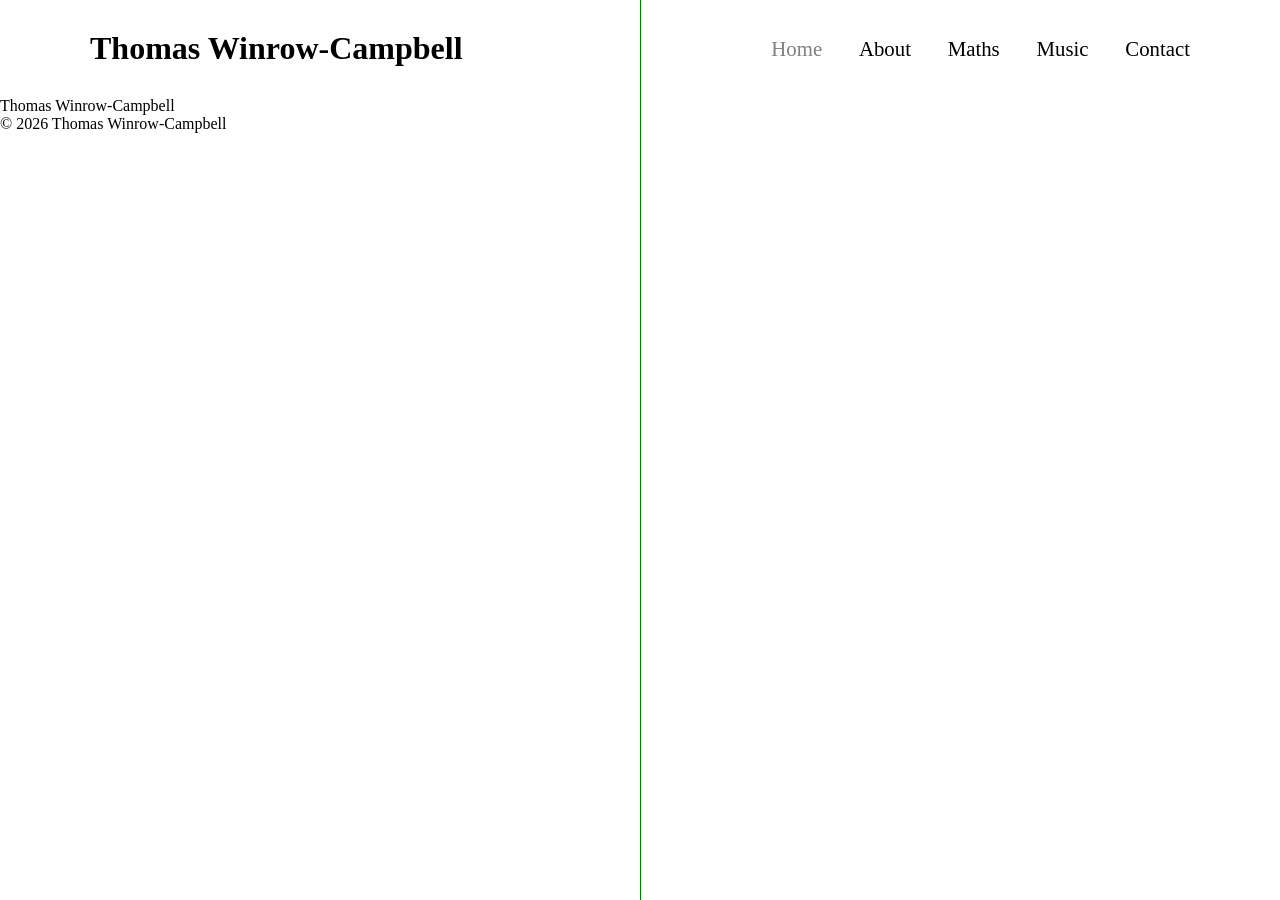
<file: index.html>
<!DOCTYPE html>

<html lang="en-GB">
    <head>
        <meta name="viewport", content="width=device-width, initial-scale=1.0">
        <meta charset="UTF-8">
        <meta name="description" content="Todo">
        <meta name="author" content="Thomas Winrow Campbell">
        <meta name="keyword" content="Todo">

        <link rel="stylesheet" type="text/css" href="styles.css" />

        <title>Thomas Winrow-Campbell</title>
        <link rel="icon" type="image/x-icon" href="/images/favicon.ico">
    </head>

    <body>
        <header>
            <div class="header_container">
                <div class="header_title">
                    <h1>Thomas Winrow-Campbell</h1>
                </div>

                <nav class="navbar">
                    <ul>
                        <li><a href="/" class="active">Home</a></li>
                        <li><a href="about">About</a></li>
                        <li><a href="maths">Maths</a></li>
                        <li><a href="music">Music</a></li>
                        <li><a href="contact">Contact</a></li>
                    </ul>
                </nav>
            </div>

        </header>



        <main>
            <div class="box">
                <p>
                    Thomas Winrow-Campbell
                </p>
            </div>

            <div style="
            position: fixed;
            top: 0;
            left: 50%;
            width: 1px;
            height: 100vh;
            background: green;
            z-index: 9999;
            "></div>

        </main>

        <footer>
            <div class="copyright">
                © 2026 Thomas Winrow-Campbell
            </div>
        </footer>
    </body>
</html>
</file>
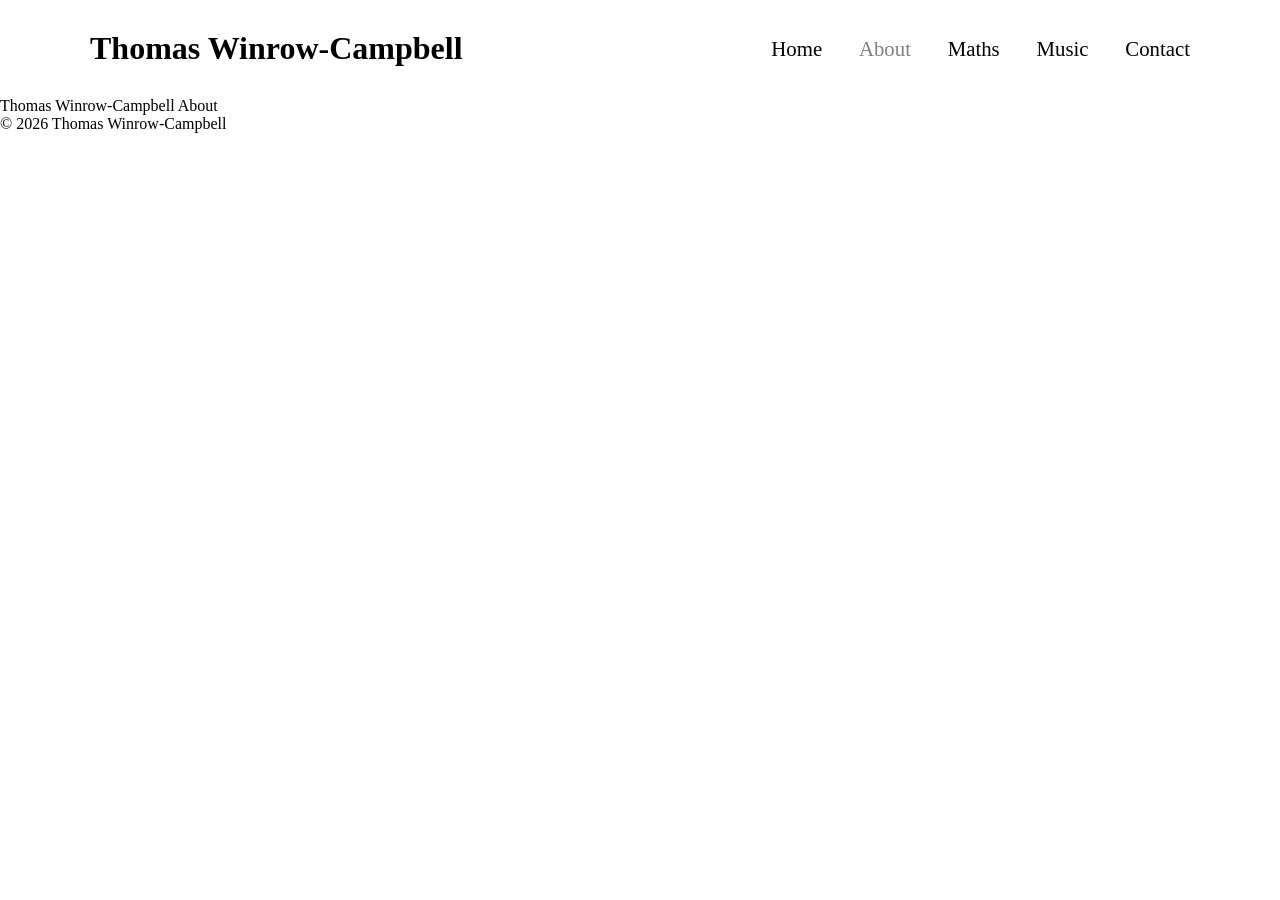
<file: about.html>
<!DOCTYPE html>

<html lang="en-GB">
    <head>
        <meta name="viewport", content="width=device-width, initial-scale=1.0">
        <meta charset="UTF-8">
        <meta name="description" content="Todo">
        <meta name="author" content="Thomas Winrow Campbell">
        <meta name="keyword" content="Todo">

        <link rel="stylesheet" type="text/css" href="styles.css" />

        <title>About - Thomas Winrow-Campbell</title>
        <link rel="icon" type="image/x-icon" href="/images/favicon.ico">
    </head>

    <body>

        <header>
            <div class="header_container">
                <div class="header_title">
                    <h1>Thomas Winrow-Campbell</h1>
                </div>

                <nav class="navbar">
                    <ul>
                        <li><a href="/">Home</a></li>
                        <li><a href="about" class="active">About</a></li>
                        <li><a href="maths">Maths</a></li>
                        <li><a href="music">Music</a></li>
                        <li><a href="contact">Contact</a></li>
                    </ul>
                </nav>
            </div>

        </header>

        <main>
            <div class="box">
                <p>
                    Thomas Winrow-Campbell About
                </p>
            </div>

        </main>

        <footer>
            <div class="copyright">
                © 2026 Thomas Winrow-Campbell
            </div>
        </footer>
    </body>
</html>
</file>
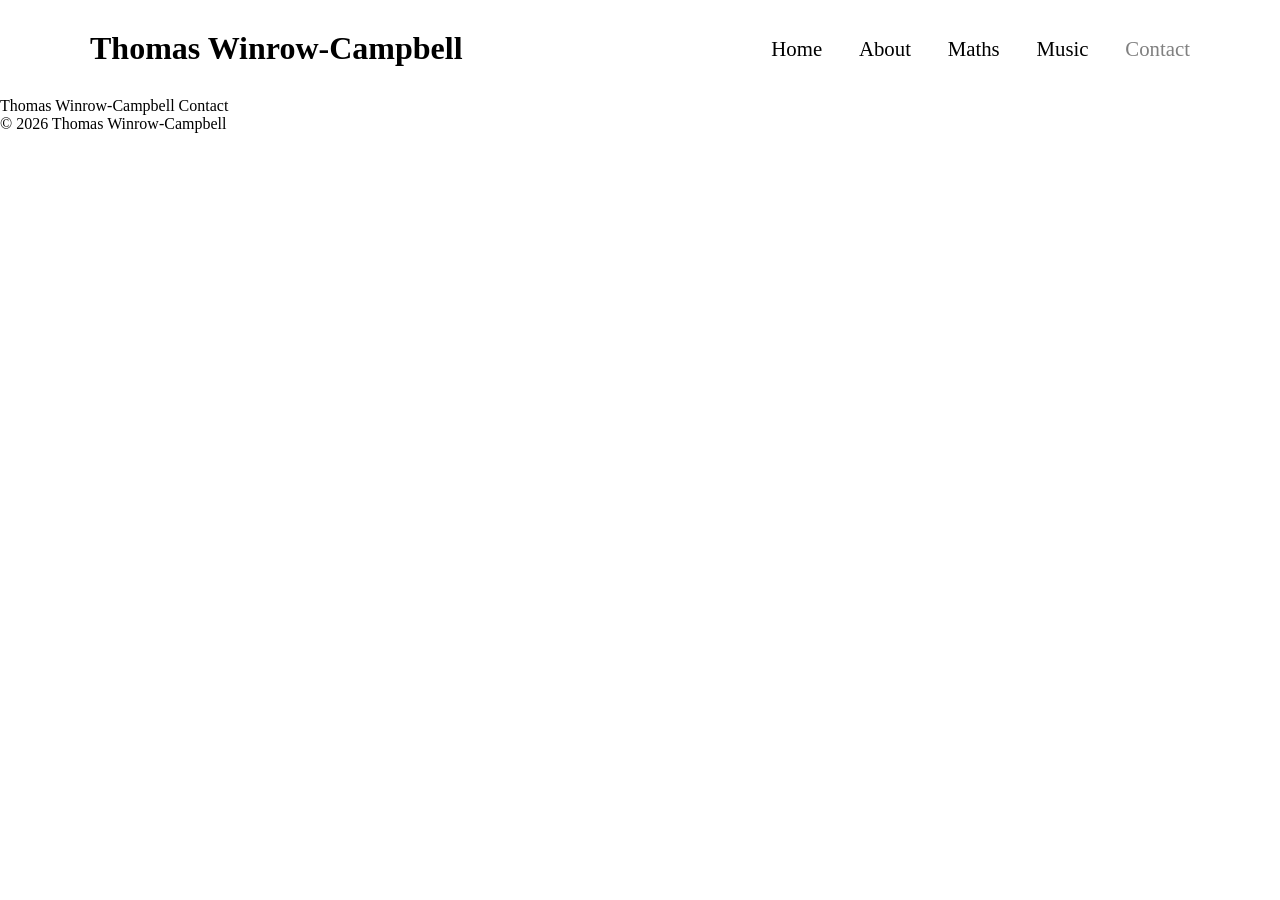
<file: contact.html>
<!DOCTYPE html>

<html lang="en-GB">
    <head>
        <meta name="viewport", content="width=device-width, initial-scale=1.0">
        <meta charset="UTF-8">
        <meta name="description" content="Todo">
        <meta name="author" content="Thomas Winrow Campbell">
        <meta name="keyword" content="Todo">

        <link rel="stylesheet" type="text/css" href="styles.css" />

        <title>Contact - Thomas Winrow-Campbell</title>
        <link rel="icon" type="image/x-icon" href="/images/favicon.ico">
    </head>

    <body>
        <header>
            <div class="header_container">
                <div class="header_title">
                    <h1>Thomas Winrow-Campbell</h1>
                </div>

                <nav class="navbar">
                    <ul>
                        <li><a href="/">Home</a></li>
                        <li><a href="about">About</a></li>
                        <li><a href="maths">Maths</a></li>
                        <li><a href="music">Music</a></li>
                        <li><a href="contact" class="active">Contact</a></li>
                    </ul>
                </nav>
            </div>

        </header>

        <main>
            <div class="box">
                <p>
                    Thomas Winrow-Campbell Contact
                </p>
            </div>

        </main>

        <footer>
            <div class="copyright">
                © 2026 Thomas Winrow-Campbell
            </div>
        </footer>
    </body>
</html>
</file>
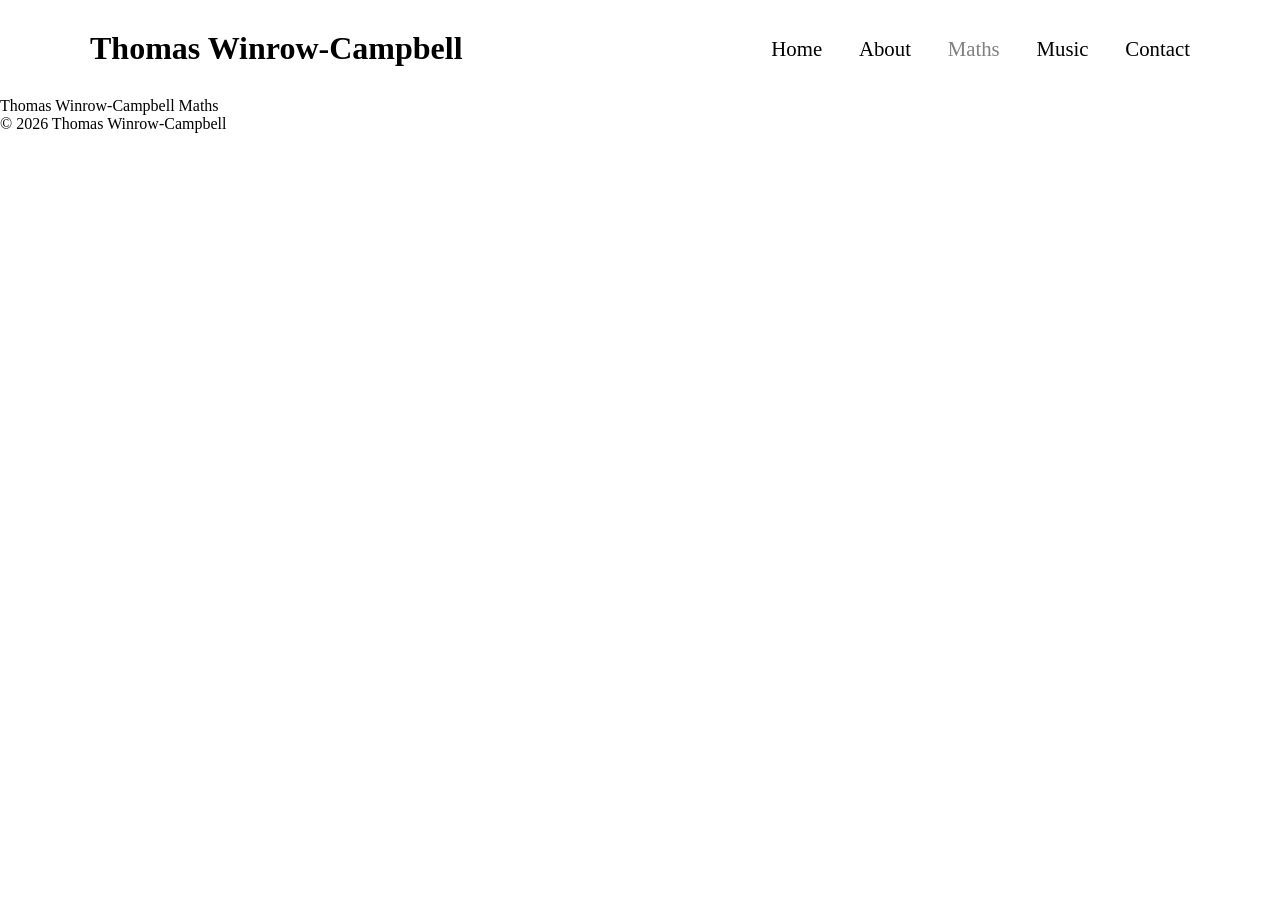
<file: maths.html>
<!DOCTYPE html>

<html lang="en-GB">
    <head>
        <meta name="viewport", content="width=device-width, initial-scale=1.0">
        <meta charset="UTF-8">
        <meta name="description" content="Todo">
        <meta name="author" content="Thomas Winrow Campbell">
        <meta name="keyword" content="Todo">

        <link rel="stylesheet" type="text/css" href="styles.css" />

        <title>About - Thomas Winrow-Campbell</title>
        <link rel="icon" type="image/x-icon" href="/images/favicon.ico">
    </head>

    <body>

        <header>
            <div class="header_container">
                <div class="header_title">
                    <h1>Thomas Winrow-Campbell</h1>
                </div>

                <nav class="navbar">
                    <ul>
                        <li><a href="/">Home</a></li>
                        <li><a href="about">About</a></li>
                        <li><a href="maths" class="active">Maths</a></li>
                        <li><a href="music">Music</a></li>
                        <li><a href="contact">Contact</a></li>
                    </ul>
                </nav>
            </div>

        </header>

        <main>
            <div class="box">
                <p>
                    Thomas Winrow-Campbell Maths
                </p>
            </div>

        </main>

        <footer>
            <div class="copyright">
                © 2026 Thomas Winrow-Campbell
            </div>
        </footer>
    </body>
</html>
</file>
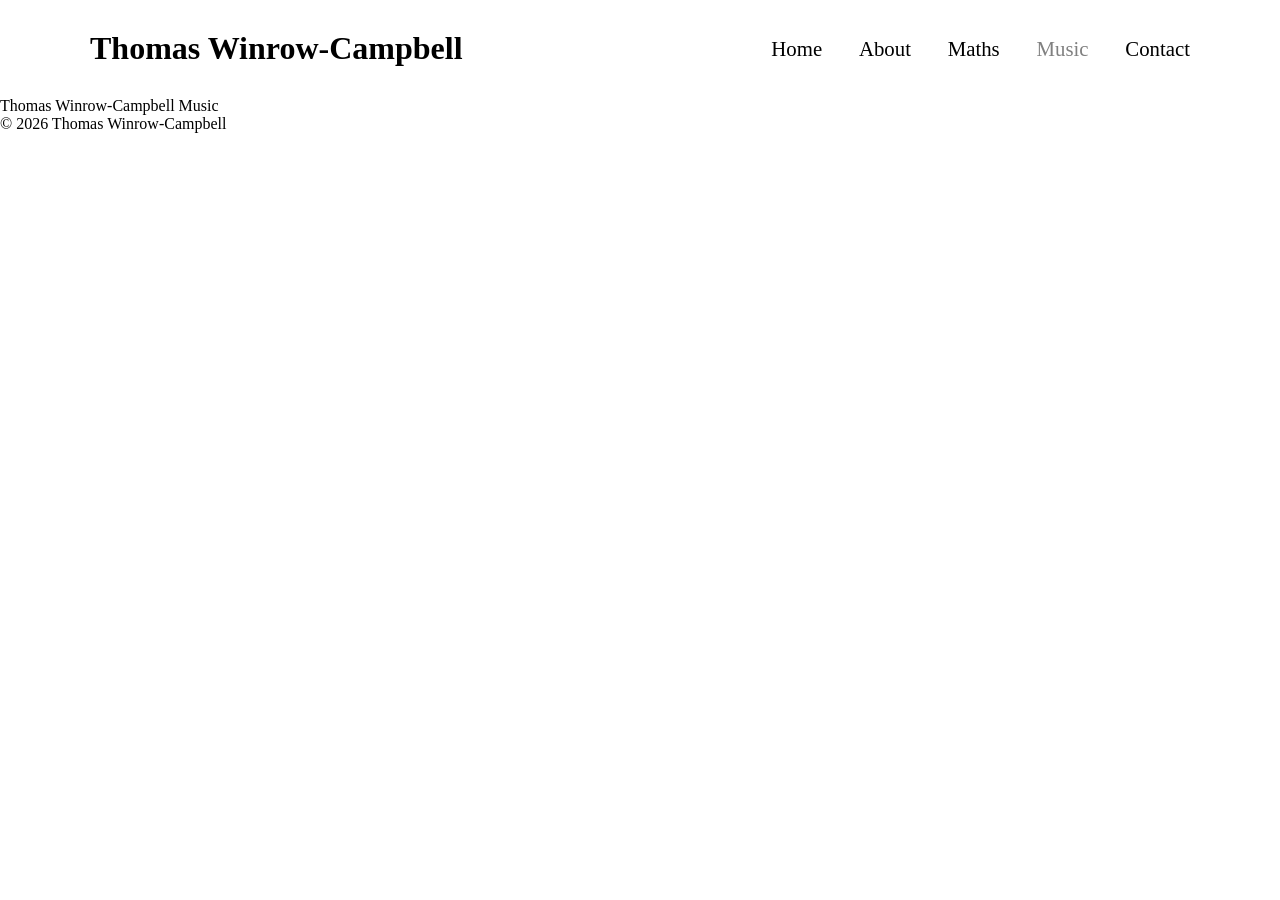
<file: music.html>
<!DOCTYPE html>

<html lang="en-GB">
    <head>
        <meta name="viewport", content="width=device-width, initial-scale=1.0">
        <meta charset="UTF-8">
        <meta name="description" content="Todo">
        <meta name="author" content="Thomas Winrow Campbell">
        <meta name="keyword" content="Todo">

        <link rel="stylesheet" type="text/css" href="styles.css" />

        <title>About - Thomas Winrow-Campbell</title>
        <link rel="icon" type="image/x-icon" href="/images/favicon.ico">
    </head>

    <body>

        <header>
            <div class="header_container">
                <div class="header_title">
                    <h1>Thomas Winrow-Campbell</h1>
                </div>

                <nav class="navbar">
                    <ul>
                        <li><a href="/">Home</a></li>
                        <li><a href="about">About</a></li>
                        <li><a href="maths">Maths</a></li>
                        <li><a href="music" class="active">Music</a></li>
                        <li><a href="contact">Contact</a></li>
                    </ul>
                </nav>
            </div>

        </header>

        <main>
            <div class="box">
                <p>
                    Thomas Winrow-Campbell Music
                </p>
            </div>

        </main>

        <footer>
            <div class="copyright">
                © 2026 Thomas Winrow-Campbell
            </div>
        </footer>
    </body>
</html>
</file>
<file: styles.css>
*
{
    margin: 0;
}





.header_container
{
    max-width: 1100px;
    padding: 30px;
    display: flex;
    justify-content: space-between;
    align-items: center;
    margin-inline: auto;
}

.header_title a
{
    padding: 30px;
    text-decoration: none;
    color: black;
}

.navbar ul
{
    font-size: 1.3rem;
    list-style: none;
    display: flex;
    gap: 2.3rem;
    padding: 0;
}

.navbar ul a
{
    text-decoration: none;
    color: black;
}

.navbar ul a.active
{
    color: gray;
}





@media (max-width: 900px)
{

.header_container
{
    text-align: center;
    display: block;
}

.navbar ul
{
    margin-top: 20px;
    font-size: 1.3rem;
    justify-content: center;
}

}
</file>
